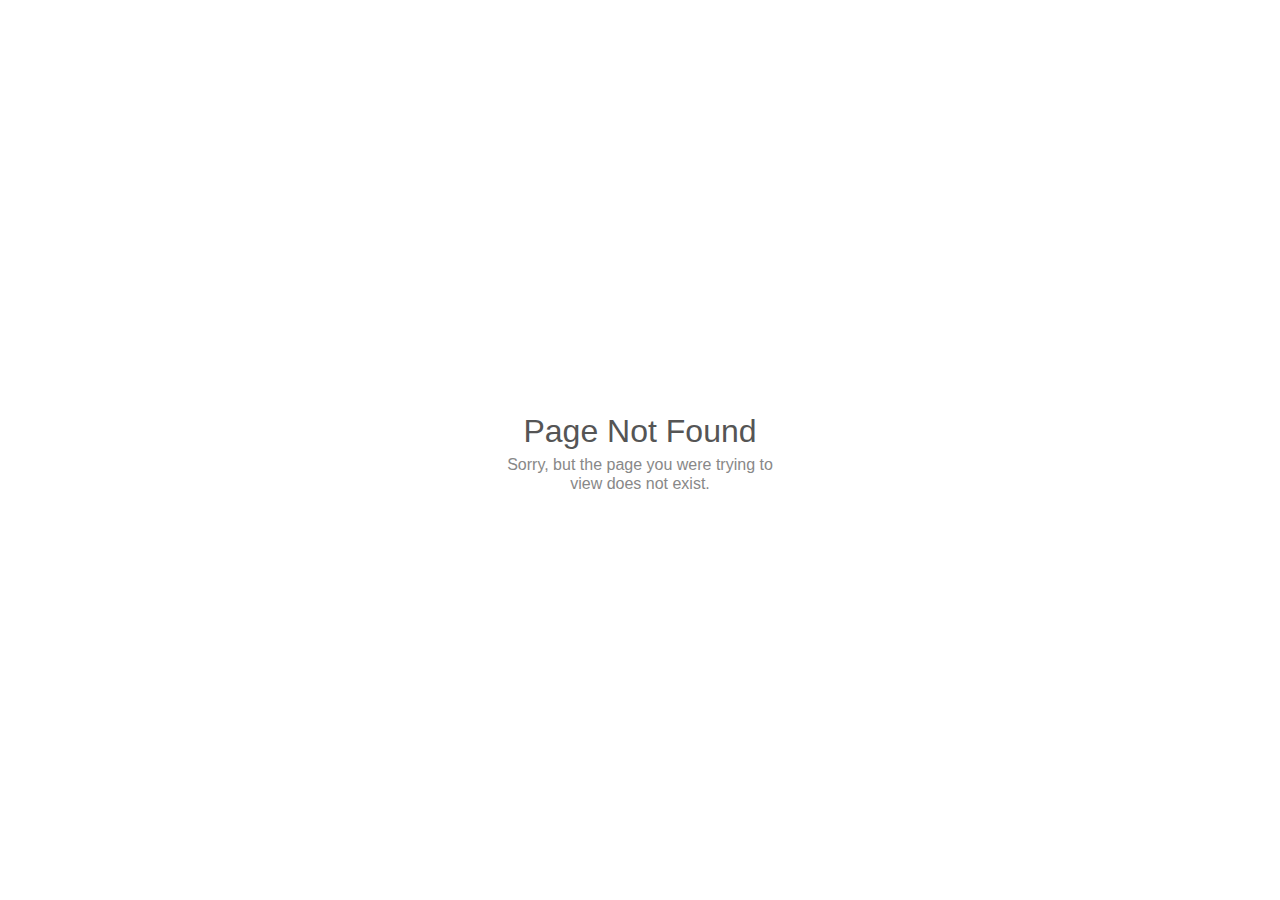
<file: src/main/webapp/home/js/index.html>
<!doctype html>
<html lang="en">
<head>
    <meta charset="utf-8">
    <title>Page Not Found</title>
    <meta name="viewport" content="width=device-width, initial-scale=1">
    <style>

        * {
            line-height: 1.5;
            margin: 0;
        }

        html {
            color: #888;
            font-family: sans-serif;
            text-align: center;
        }

        body {
            left: 50%;
            margin: -43px 0 0 -150px;
            position: absolute;
            top: 50%;
            width: 300px;
        }

        h1 {
            color: #555;
            font-size: 2em;
            font-weight: 400;
        }

        p {
            line-height: 1.2;
        }

        @media only screen and (max-width: 270px) {

            body {
                margin: 10px auto;
                position: static;
                width: 95%;
            }

            h1 {
                font-size: 1.5em;
            }

        }

    </style>
</head>
<body>
    <h1>Page Not Found</h1>
    <p>Sorry, but the page you were trying to view does not exist.</p>
</body>
</html>
<!-- IE needs 512+ bytes: http://blogs.msdn.com/b/ieinternals/archive/2010/08/19/http-error-pages-in-internet-explorer.aspx -->
</file>
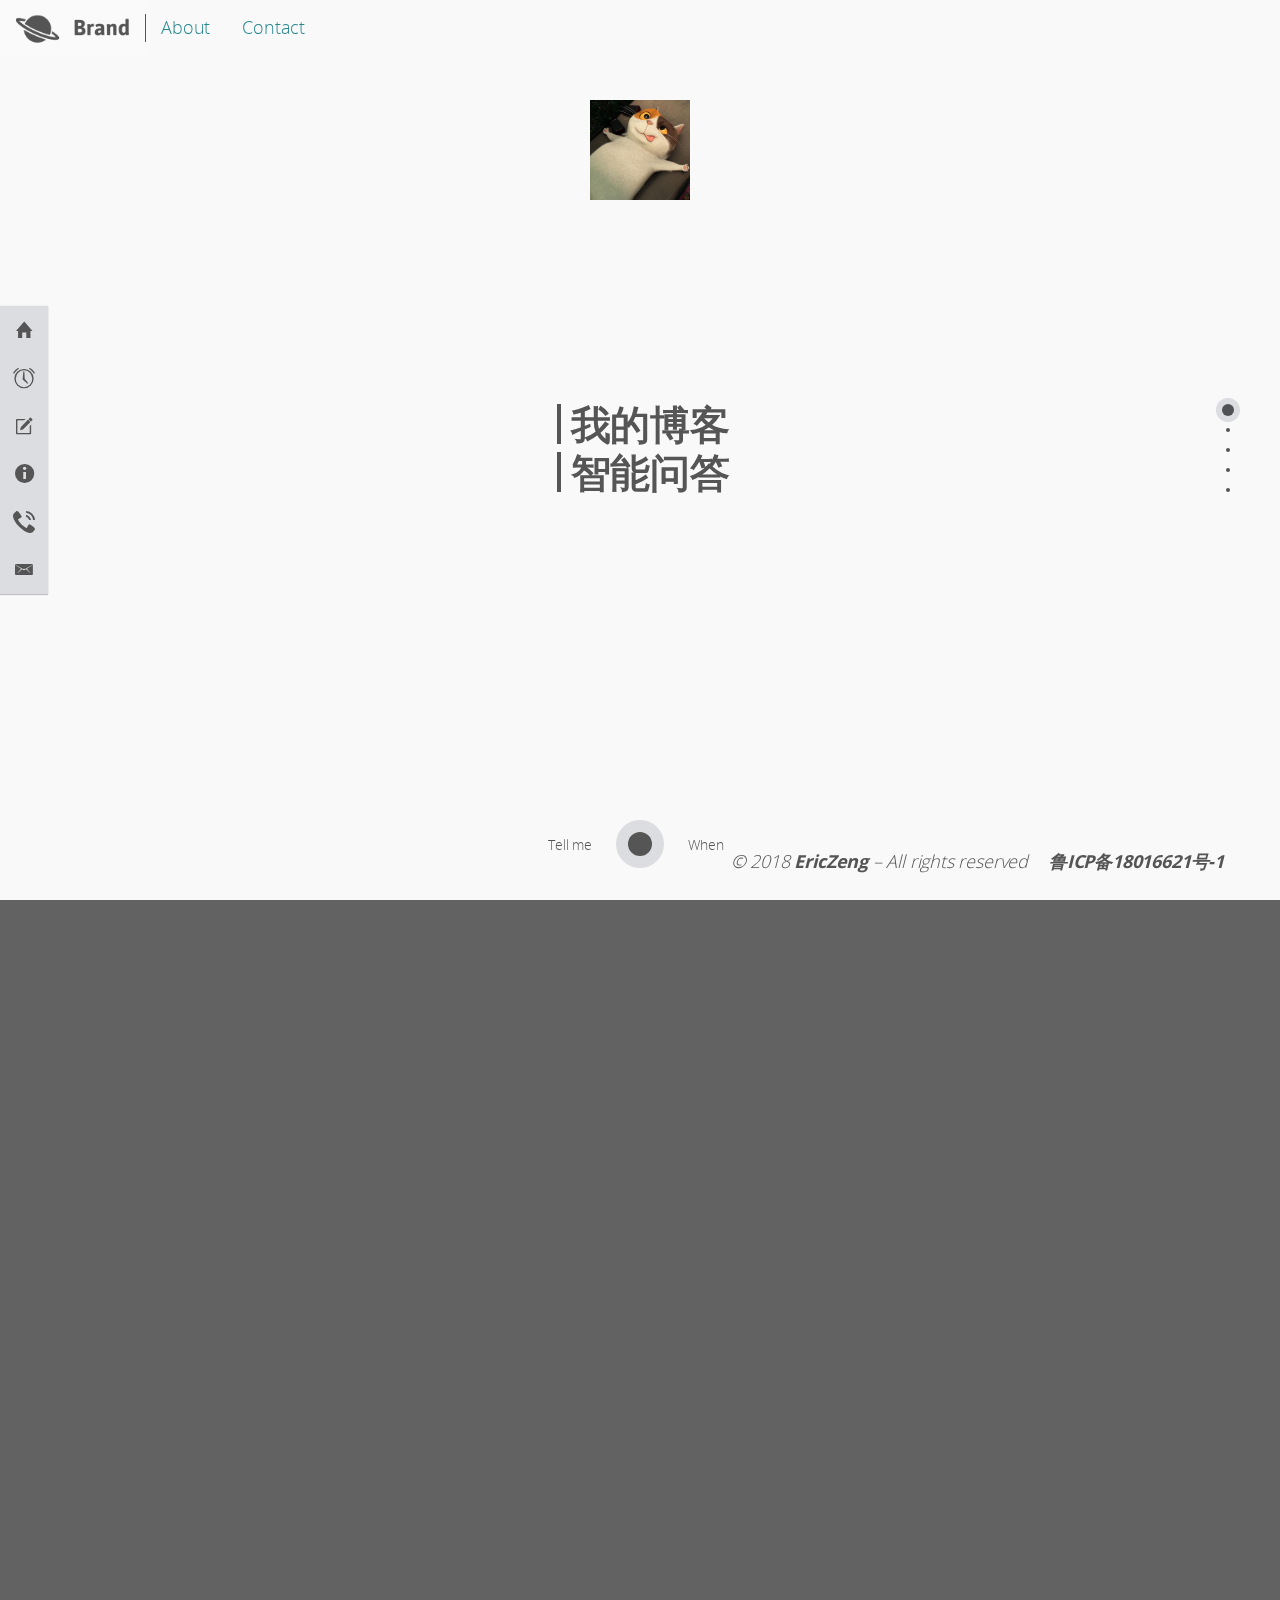
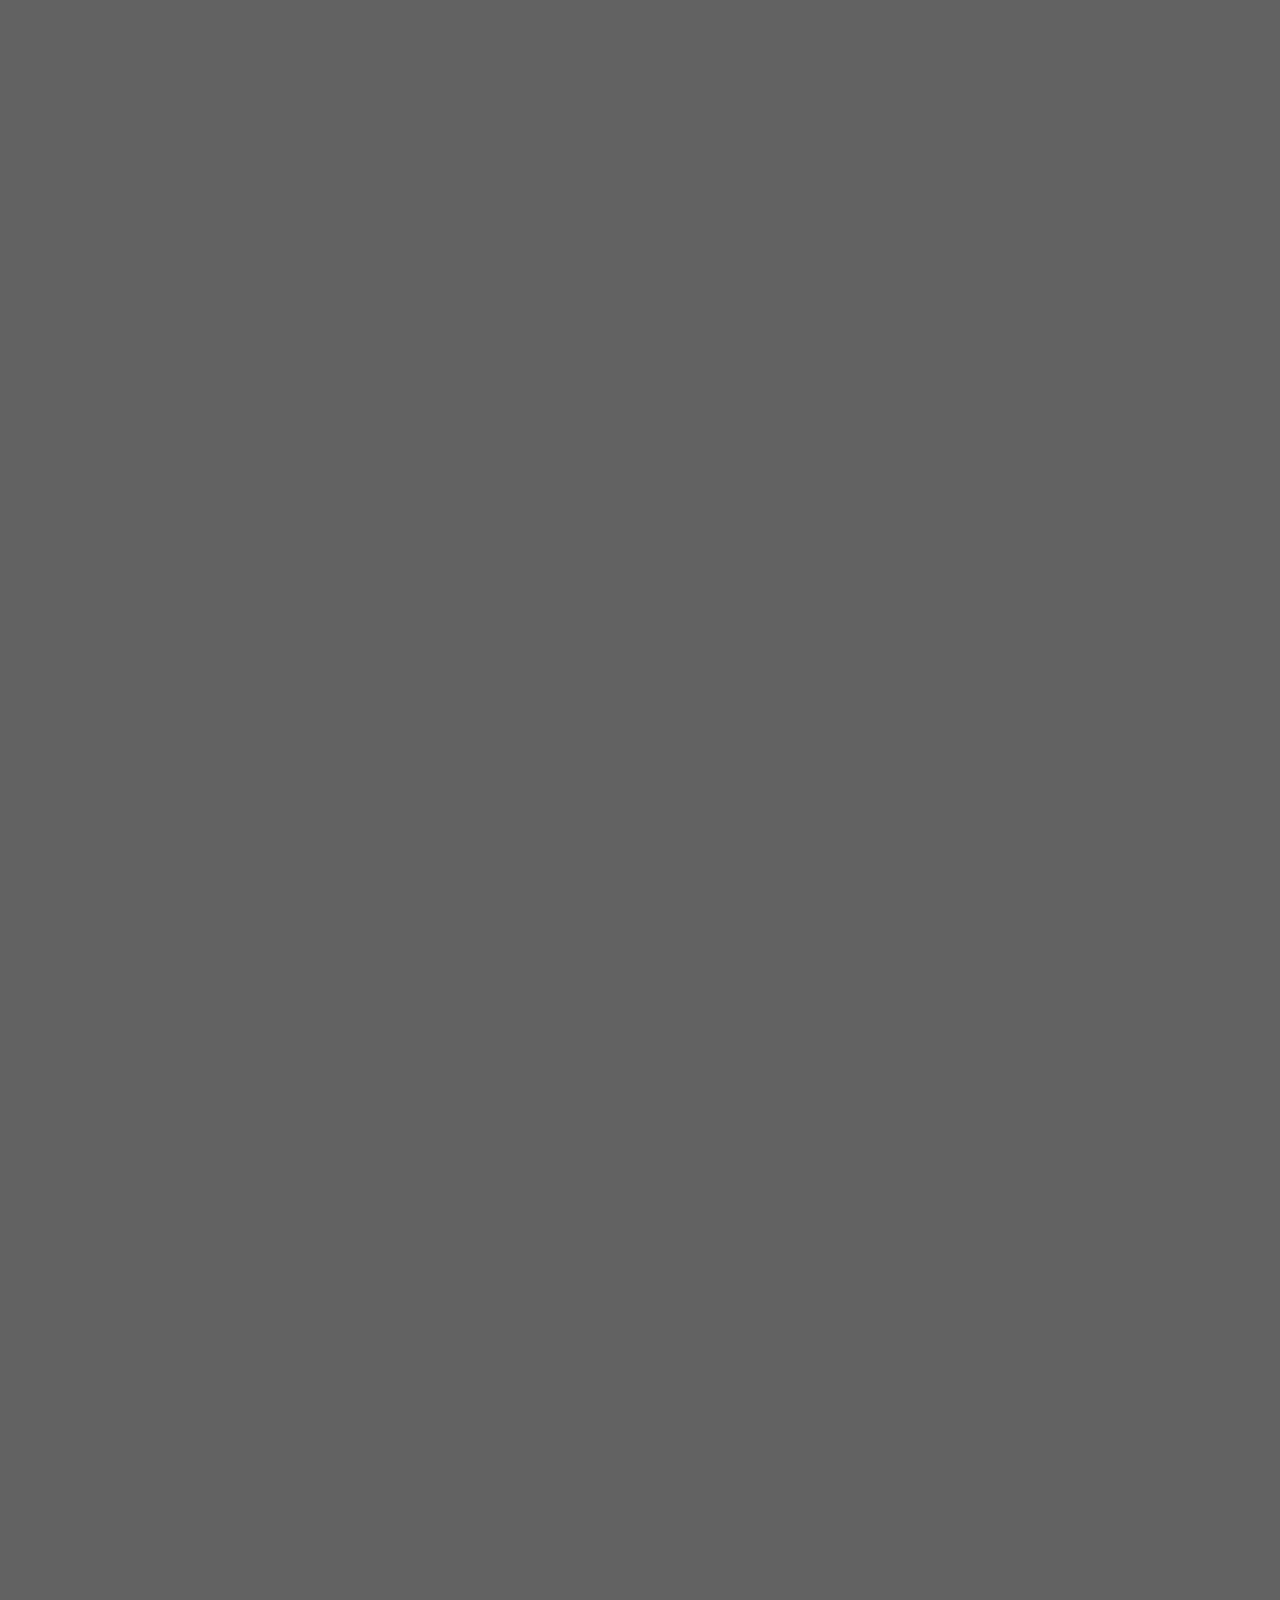
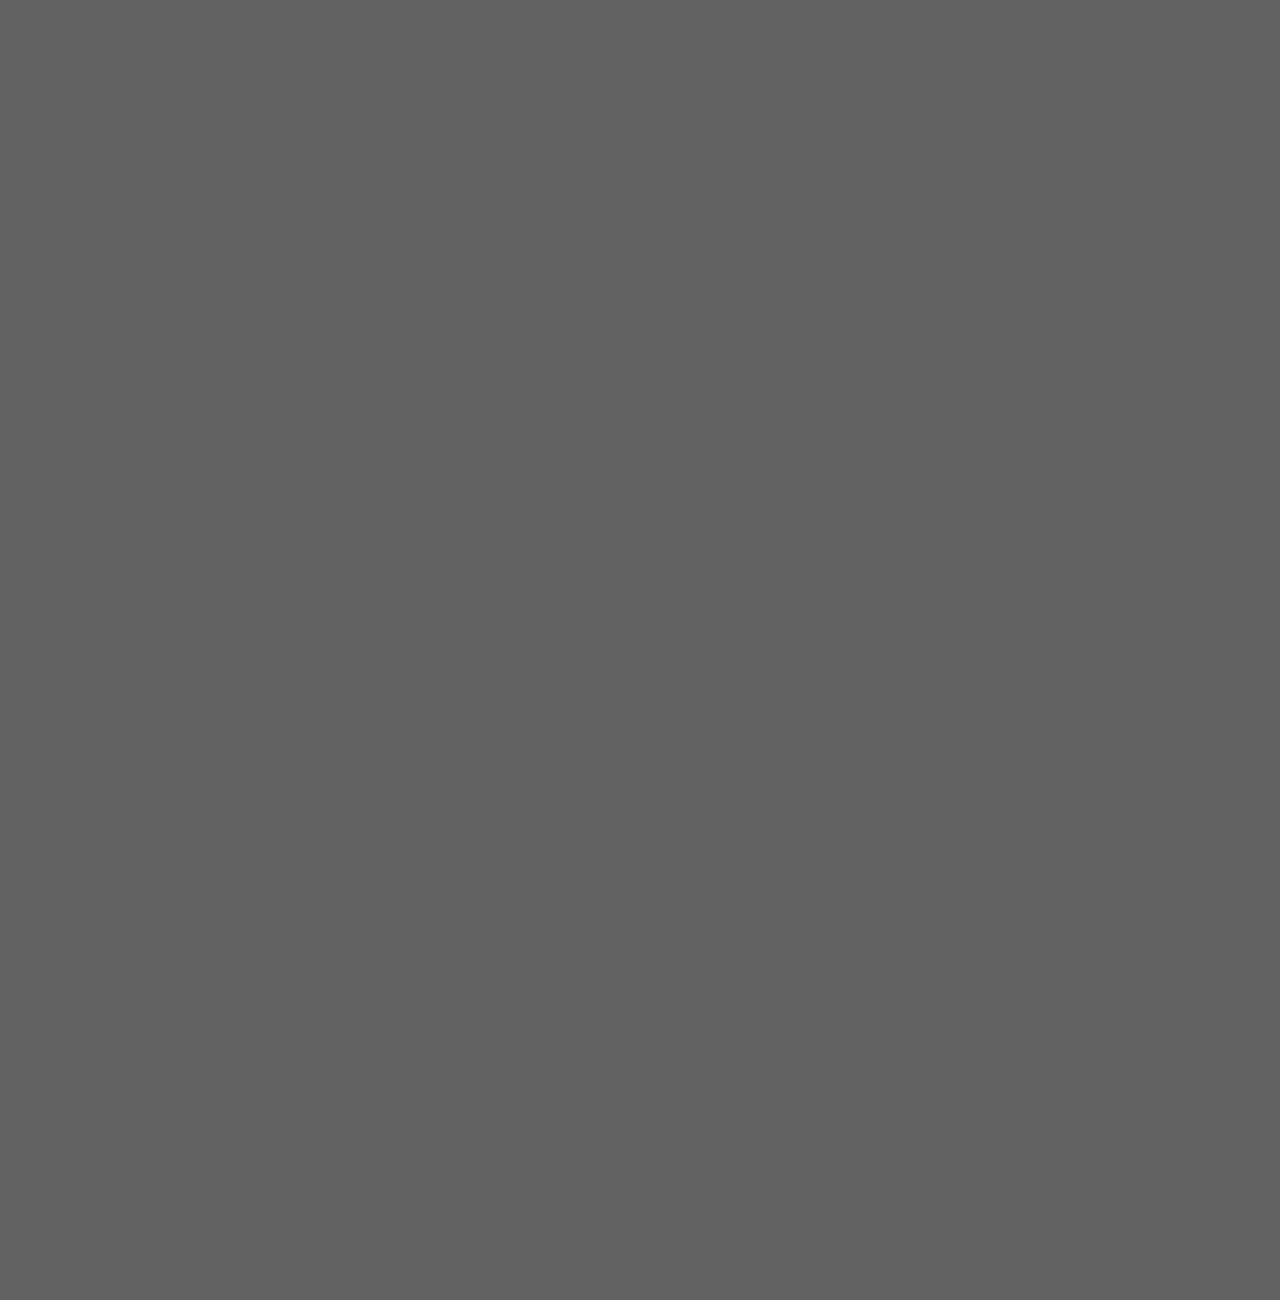
<file: src/main/webapp/home/index-color.html>
<!doctype html>
<!--
COPYRIGHT by HighHay/Mivfx
Before using this theme, you should accept themeforest licenses terms.
http://themeforest.net/licenses
-->

<html class="no-js" lang="en">
    <head>
        <meta http-equiv="content-type" content="text/html; charset=UTF-8">
        <meta charset="utf-8">

        <!-- Page Title Here -->
        <title>曾光的网站</title>
		
        <!-- Page Description Here -->
		<meta name="description" content="">

        <!-- Disable screen scaling-->
        <meta name="viewport" content="width=device-width, user-scalable=no, initial-scale=1, maximum-scale=1, user-scalable=0">

        <!-- Place favicon.ico and apple-touch-icon(s) in the root directory -->
        <link href="./favicon.ico" rel="icon" type="image/x-icon" />
        
        <!-- Initializer -->
        <link rel="stylesheet" href="./css/normalize.css">        
        
        <!-- Web fonts and Web Icons -->
        <link rel="stylesheet" href="./css/pageloader.css">
        <link rel="stylesheet" href="./fonts/opensans/stylesheet.css">
        <link rel="stylesheet" href="./fonts/asap/stylesheet.css">
        <link rel="stylesheet" href="./css/ionicons.min.css">
        <!-- <link rel="stylesheet" href=" https://cdn.bootcss.com/ionicons/1.5.2/css/ionicons.min.css"> -->
        
        <!-- Vendor CSS style -->
        <link rel="stylesheet" href="./css/foundation.min.css">
        <link rel="stylesheet" href="./js/vendor/jquery.fullPage.css">
        <link rel="stylesheet" href="./js/vegas/vegas.min.css">
        <!-- <link href="https://cdn.bootcss.com/foundation/6.4.4-rc1/css/foundation.min.css" rel="stylesheet">
        <link href="https://cdn.bootcss.com/fullPage.js/2.9.7/jquery.fullpage.css" rel="stylesheet">
        <link href="https://cdn.bootcss.com/vegas/2.3.1/vegas.min.css" rel="stylesheet"> -->
        
		<!-- Main CSS files -->
        <link rel="stylesheet" href="./css/main.css">
        <link rel="stylesheet" href="./css/main_responsive.css">
        <link rel="stylesheet" href="./css/style-color1.css">
        
        <script src="./js/vendor/modernizr-2.7.1.min.js"></script>
        <!-- <script src="https://cdn.bootcss.com/modernizr/2.7.1/modernizr.min.js"></script> -->
    </head>
    <body id="menu" class="alt-bg">
        <!--[if lt IE 8]>
            <p class="browsehappy">You are using an <strong>outdated</strong> browser. Please <a href="http://browsehappy.com/">upgrade your browser</a> to improve your experience.</p>
        <![endif]-->
        
        <!-- Site config : put launching date here
             data-date="01/31/2015 23:00:00"        Launching date
             data-date-timezone="+0"                Lanching date time zone -->

        <!-- Page Loader -->
        <div class="page-loader" id="page-loader">
            <div><i class="ion ion-loading-d"></i><p>loading</p></div>
        </div>
        
        <!-- BEGIN OF site header Menu -->
		<!-- Add material class fr a material design style -->
		<header class="header-top">
<!--		<header class="header-top material">-->
			<div class="logo">
				<a href="#home">
					<img src="img/logodark_large.png" alt="Logo Brand">
				</a>
			</div>
            <div class="menu clearfix">
                <a href="#about-us">about</a>
                <a href="#contact">contact</a>
            </div>
			<!-- Add other menu similar to "about" here -->
            <!--<div class="menu" data-menuanchor="about">
                <a href="#contact">contact</a>
            </div> -->
		</header>
        <!-- END OF site header Menu-->
        
        <!-- BEGIN OF Quick nav icons at left -->
		<nav class="quick-link count-6 nav-left">
			<ul class="">
				<li>
					<a href="#home" class=""><i class="icon ion ion-home"></i>
					</a>
					<span class="title">Home page</span>
				</li>
				<li>
					<a href="#when" class=""><i class="icon ion ion-android-alarm"></i>
					</a>
					<span class="title">When</span>
				</li>
				<li>
					<a href="#register"><i class="icon ion ion-compose"></i>
					</a>
					<span class="title">Stay in touch</span>
				</li>
				<li>
					<a href="#about-us"><i class="icon ion ion-android-information"></i>
					</a>
					<span class="title">About Me</span>
				</li>
				<li>
					<a href="#contact"><i class="icon ion ion-android-call"></i>
					</a>
					<span class="title">Contact</span>
				</li>
				<li>
					<a href="#contact/message"><i class="icon ion ion-email"></i>
					</a>
					<span class="title">Write to me</span>
				</li>
			</ul>
		</nav>
        <!-- END OF Quick nav icons at left -->
        


        <!-- BEGIN OF site cover -->
        <div class="page-cover" id="home">
            <!-- Cover Background -->
            <div class="cover-bg pos-abs full-size bg-img" data-image-src="img/bg-default.jpg"></div>
			
            <!-- BEGIN OF Slideshow Background -->
            <!--<div class="cover-bg pos-abs full-size slide-show">
				<i class='img' data-src='./img/bg-slide1.jpg'></i>
				<i class='img' data-src='./img/bg-slide2.jpg'></i>
				<i class='img' data-src='./img/bg-slide3.jpg'></i>
				<i class='img' data-src='./img/bg-slide4.jpg'></i>
			</div>-->
            <!-- END OF Slideshow Background -->
            
            <!--BEGIN OF Static video bg  - uncomment below to use Video as Background-->
            <!--<div id="container" class="video-container show-for-medium-up">
                <video autoplay="autoplay" loop="loop" autobuffer="autobuffer" muted="muted"
                       width="640" height="360">
                    <source src="vid/flower_loop.mp4" type="video/mp4">
                </video>
            </div>-->
            <!--END OF Static video bg-->
			
			<!-- Solid color as filter or as background -->
            <div class="cover-bg pos-abs full-size bg-color" data-bgcolor="#F9F9F9"></div>
            
        </div>
        <!--END OF site Cover -->
        
        <!-- BEGIN OF site main content content here -->
        <main class="page-main" id="mainpage">             
            
			<!-- Begin of home page -->
			<div class="section page-home page page-cent" id="s-home">
				<!-- Logo -->
				<div class="logo-container">
					<img class="h-logo" src="img/portrait.jpg" alt="Logo">
				</div>
				<!-- Content -->
				<section class="content">
					<header class="header">
						<div class="h-left">
							<a target="_blank" href="http://zengguang.site/blog/"><h3>我的博客</h3></a>
							<a target="_blank" href="http://zengguang.site/dialog/"><h3><strong>智能</strong>问答</h3></a>
						</div>
						<div class="h-right">
							<!-- <h3>My<br>Blog</h3> -->
							<!-- <h4 class="subhead"><a href="#when">Available here soon</a></h4> -->
						</div>
					</header>
				</section>
				
				<!-- Scroll down button -->
                <footer class="p-footer p-scrolldown">
                    <a href="#when">
                        <div class="arrow-d">
							<div class="before">Tell&nbsp;me</div>
							<div class="after">When</div>
							<div class="circle"></div>
						</div>
                    </a>                        
                </footer>
			</div>
			<!-- End of home page -->
            
            <!-- Begin of timer page -->
            <div class="section page-when page page-cent bg-color" data-bgcolor="#ffffff" id="s-when">
                <section class="content">
                    <div class="clock clock-countdown">
						<div class="site-config"
							 data-date="11/10/2018 23:59:59" 
							 data-date-timezone="+8"
							 ></div>
						<header class="header">
							Coming <strong>soon</strong>
						</header>
                        <div class="elem-left">
                            <div class="digit hours">00</div>
                            <div class="text">hrs</div>
                        </div>						
                        <div class="elem-center">
							<!-- Optional text at top or image logo -->
							<!--<span class="text top">here in</span>-->
							<!-- Optional logo at top -->
							<span class="text top"><img class="img" alt="Logo" src="img/logodark_large.png"></span>
                            <div class="digit days">000</div>
                            <div class="text">days</div>
                        </div>
                        <div class=" elem-right">
                            <div class="digit minutes">00</div>
                            <div class="text">min</div>
                        </div>
						
						<!-- second knob here -->
						<div class="second">
							<input class="knob container" 
								   id="second-knob"
								  	data-width="400"
								  	data-height="400"
								 data-displayInput=false
									data-fgColor="#555555"
									data-bgColor="rgba(255,255,255,0)"
									data-thickness=".07"
								 	value="0"
									data-displayPrevious=true
								   data-max="6000"
								   />
						</div>
                    </div>                   
                    
                </section>                
                <footer class="p-footer p-scrolldown">
                    <a href="#register">
                        <div class="arrow-d">
							<div class="before">Stay&nbsp;in</div>
							<div class="after">Touch</div>
							<div class="circle"></div>
						</div>
                    </a>                        
                </footer>
            </div>
            <!-- End of timer page -->
            
            <!-- Begin of register page -->
            <div class="section page-register page page-cent   bg-color" data-bgcolor="#f1F1F1"  id="s-register">
                <section class="content">
                    <header class="p-title">
                        <h3>Register <i class="ion ion-compose"></i></h3> 
                    </header>
                    <div>
                        <form id="mail-subscription" class="form magic send_email_form">
                            <p class="invite center">Please, write your email below to stay in touch with me :</p>
							<div class="fields clearfix">
								<div class="input">
									<label for="reg-email">Email </label>
									<input id="reg-email" class="email_f" name="email" type="email" required placeholder="your@email.address" data-validation-type="email"></div>
								<div class="buttons">
									<button id="submit-email" class="button email_b" name="submit_email" onclick="location.href='http://www.zengguang.site/blog/register'">Ok</button>
								</div>
							</div>
                            <p class="email-ok invisible"><strong>Thank you</strong> for your subscription. I will inform you.</p>
                        </form>
                    </div>
                </section>
                <footer class="p-footer p-scrolldown">
                    <a href="#about-us">
                        <div class="arrow-d">
							<div class="before">About</div>
							<div class="after">EricZeng</div>
							<div class="circle"></div>
						</div>
                    </a>                        
                </footer>
            </div>
            <!-- End of register page -->
            
            <!-- Begin of about us page -->
            <div class="section page-about page page-cent bg-color" data-bgcolor="#eceff1" id="s-about-us">
                <section class="content">
                    <header class="p-title">
                        <h3>About Me<i class="ion ion-android-information">
                            </i>
                        </h3>
						<h2><span class="bold">software engineer</span></h2>
                    </header>
                    <article class="text">
                        <p>2017年6月，毕业于<strong>电子科技大学 </strong>电子与通信工程专业。</p>
                        <p>目前，就职于<strong>浪潮软件集团技术研究中心</strong>，主要从事<strong>智能问答平台</strong>研发。 </p>
                    </article>
                </section>
                <footer class="p-footer p-scrolldown">
                    <a href="#contact">
                        <div class="arrow-d">
							<div class="circle"></div>
							<div class="before">Contact</div>
							<div class="after">Message</div>
						</div>
                    </a>                        
                </footer>
            </div>
            <!-- End of about us page -->
                
            <!-- Begin of Contact page   -->
            <div class="section page-contact page page-cent bg-color" data-bgcolor="#ffffff" id="s-contact">
				<!-- Begin of contact information -->
				<div class="slide" id="information" data-anchor="information">
					<section class="content">
						<header class="p-title">
							<h3>Contact<i class="ion ion-location">
								</i>
							</h3>
							<ul class="buttons">
								<li class="show-for-medium-up">
									<a title="About" href="#about-us" ><i class="ion ion-android-information"></i></a>
								</li>
								<!--<li>
									<a title="Contact" href="#contact/information"><i class="ion ion-location"></i></a>
								</li>-->
								<li>
									<a title="Message" href="#contact/message"><i class="ion ion-email"></i></a>
								</li>
							</ul>
						</header>
						<!-- Begin Of Page SubSction -->
						<div class="contact">
							<div class="row">
								<div class="medium-6 columns left">
									<ul>
										<li>
											<h4>Email</h4>
											<p><a href="mailto://zengguang05@163.com">zengguang05@163.com</a></p>
										</li>
										<li>
											<h4>Address</h4>
											<p>济南市高新区
											<br>浪潮路1036号</p>
										</li>
										<li>
											<h4>Phone</h4>
											<p>+86 151 **** 8905</p>
										</li>
									</ul>
								</div>
								<div class="medium-6 columns social-links right">
									<ul>
										<!-- legal notice -->
										<li class="show-for-medium-up">
											<h4>Website</h4>
											<p><a href="http://www.zengguang.site">www.zengguang.site</a></p>
										</li>
										<li class="show-for-medium-up">
											<h4>Find me on</h4>
											<!-- Begin of Social links -->
											<div class="socialnet">
												<a href="#"><i class="ion ion-social-facebook"></i></a>
												<a href="#"><i class="ion ion-social-instagram"></i></a>
												<a href="#"><i class="ion ion-social-twitter"></i></a>
												<a href="#"><i class="ion ion-social-pinterest"></i></a>
												<a href="#"><i class="ion ion-social-tumblr"></i></a>
											</div>
											<!-- End of Social links -->
										</li>
										<li>
											<p><img src="img/logodark_large.png" alt="Logo" class="logo"></p>
											<p class="small">©&nbsp;2018&nbsp;<strong><a href="http://zengguang.site">EricZeng</a></strong>&nbsp;–&nbsp;All rights reserved</p>
                                            <p class="small"><strong><a href="http://www.miitbeian.gov.cn/">鲁ICP备18016621号-1</a></strong></p>
                                            <p class="small">
                                                <a target="_blank" href="https://www.beian.gov.cn/portal/registerSystemInfo?recordcode=37010202001319">
                                                    <img class="web-police-img" src="img/police-record.png" style="height:20px;width: 20px;"/>
                                                    <span>鲁公网安备 37010202001319号</span>
                                                </a>
                                            </p>
										</li>
									</ul>
								</div>
							</div>
						</div>
						<!-- End of page SubSection -->
					</section>  
				</div>
				<!-- end of contact information -->
				
				<!-- begin of contact message --> 
				<div class="slide" id="message" data-anchor="message">
					<section class="content">
						<header class="p-title">
							<h3>Message<i class="ion ion-email">
								</i>
							</h3>
							<ul class="buttons">
								<li class="show-for-medium-up">
									<a title="About" href="#about-us"><i class="ion ion-android-information"></i></a>
								</li>
								<li>
									<a title="Contact" href="#contact/information"><i class="ion ion-location"></i></a>
								</li>
								<!--<li>
									<a title="Message" href="#contact/message"><i class="ion ion-email"></i></a>
								</li>-->
							</ul>
						</header>
						<!-- Begin Of Page SubSction -->
						
						<div class="page-block c-right v-zoomIn">
							<div class="wrapper">
								<div>
									<form class="message form send_message_form">
										<div class="fields clearfix">
											<div class="input">
												<label for="mes-name">Name </label>
												<input id="mes-name" name="name" type="text" placeholder="Your Name" required></div>
											<div class="buttons">
												<button id="submit-message" class="button email_b" name="submit_message">Ok</button>
											</div>
										</div>
										<div class="fields clearfix">
											<div class="input">
												<label for="mes-email">Email </label>
												<input id="mes-email" type="email" placeholder="Email Address" name="email" required>
											</div>
										</div>
										<div class="fields clearfix no-border">
											<label for="mes-text">Message </label>
											<textarea id="mes-text" placeholder="Message ..." name="message" required></textarea>
											<div>
												<p class="message-ok invisible">Your message has been sent, thank you.</p>
											</div>
										</div>
									</form>
								</div>
							</div>
						</div>
						<!-- End Of Page SubSction -->
					</section>
						
				</div>
				<!-- End of contact message -->
            </div>
            <!-- End of Contact page  -->   
        
        </main>

        <!-- END OF site main content content here -->  
		
		<!-- Begin of site footer -->
		<footer class="page-footer">
            <span>
                <i>©&nbsp;2018&nbsp;<strong>EricZeng</strong>&nbsp;–&nbsp;All rights reserved</i>
                <i><strong><a target="_blank" href="http://www.miitbeian.gov.cn/">鲁ICP备18016621号-1</a></strong></i>
            </span>
			<!-- <span>Find us on 
				<a href="#" ><i class="ion icon ion-social-facebook"></i></a>
				<a href="#" ><i class="ion icon ion-social-instagram"></i></a>
				<a href="#" ><i class="ion icon ion-social-twitter"></i></a>
			</span> -->
		</footer>
		<!-- End of site footer -->

        <!-- All Javascript plugins goes here -->
        <script src="./js/vendor/jquery-1.11.2.min.js"></script>
        <!-- <script src="https://cdn.bootcss.com/jquery/1.11.2/jquery.min.js"></script> -->
        
		<!-- All vendor scripts -->
        <!-- <script src="./js/vendor/all.js"></script> -->
		
		<!-- Detailed vendor scripts -->
        <!-- <script src="./js/vendor/jquery.fullPage.min.js"></script>
        <script src="./js/vendor/jquery.slimscroll.min.js"></script>
        <script src="./js/vendor/jquery.knob.min.js"></script>
        <script src="./js/vegas/vegas.min.js"></script>
        <script src="./js/jquery.maximage.js"></script>
        <script src="./js/okvideo.min.js"></script> -->
        <script src="./js/vendor/jquery.fullPage.min.js"></script>
        <!-- <script src="https://cdn.bootcss.com/fullPage.js/2.9.7/jquery.fullpage.js"></script> -->
        <script src="./js/vendor/jquery.slimscroll.min.js"></script>
        <!-- <script src="https://cdn.bootcss.com/jQuery-slimScroll/1.3.8/jquery.slimscroll.min.js"></script> -->
        <script src="./js/vendor/jquery.knob.min.js"></script>
        <!-- <script src="https://cdn.bootcss.com/jQuery-Knob/1.2.13/jquery.knob.min.js"></script> -->
        <script src="./js/vegas/vegas.min.js"></script>
        <!-- <script src="https://cdn.bootcss.com/vegas/2.3.1/vegas.min.js"></script> -->
        <script src="./js/jquery.maximage.js"></script>
        <script src="./js/okvideo.min.js"></script>
		
		<!-- Downcount JS -->
        <script src="./js/jquery.downCount.js"></script>
		<!-- <script src="https://cdn.bootcss.com/jquery.downCount/1.0.0/jquery.downCount.js"></script> -->
        
		<!-- Form script -->
        <script src="./js/form_script.js"></script>
        
		<!-- Javascript main files -->
        <script src="./js/main.js"></script>
         

        <!-- Google Analytics: Uncomment and change UA-XXXXX-X to be your site"s ID. -->
        <!--<script>
            (function(b,o,i,l,e,r){b.GoogleAnalyticsObject=l;b[l]||(b[l]=
            function(){(b[l].q=b[l].q||[]).push(arguments)});b[l].l=+new Date;
            e=o.createElement(i);r=o.getElementsByTagName(i)[0];
            e.src="//www.google-analytics.com/analytics.js";
            r.parentNode.insertBefore(e,r)}(window,document,"script","ga"));
            ga("create","UA-XXXXX-X");ga("send","pageview");
        </script>-->
    </body>
</html>
</file>
<file: src/main/webapp/home/css/pageloader.css>
/*----------------------------------------------------------------------
Page loader CSS BY HighHay

USAGE:
------
- Add this as an external CSS file and put it before other css links inside
html file
- Add the following tag inside HTML file :
<div class='page-loader'>
    <div><i class='fa fa-spinner  fa-spin'></i><p>loading</p></div>
</div>
------------------------------------------------------------------------*/
.page-loader{
    position: fixed;
    z-index: 200;
    width: 100%;
    height: 100%;
    top:0;
    left:0;
    background: #333333;
    display: block;  
    
}
.page-loader .fa{
    font-size: 2.5rem;
}
.page-loader,
.page-loader.visible{
    -webkit-transition: 0.6s;
    -ms-transition: 0.6s;
    -moz-transition: 0.6s;
    transition: 0.6s;
    opacity: 1;
    visibility: visible;    
}
.page-loader.hidden{
    visibility: hidden;
/*    display: none;*/
    opacity: 0;
    
}
    .page-loader div{
        position: absolute;
        top:50%;
        width: 100%;
        text-align: center;
        color: #fff;
        margin-top: -1rem;
        font-size: 4rem;
    }
        .page-loader div p{
            margin-top: 1.0rem;
            font-size: 1.0rem;
            color: #fff;
            letter-spacing: -0.05rem;
            padding-left: 0.15rem;
            text-transform: uppercase;
            font-family: 'OpenSans-Light'; 
        }
</file>
<file: src/main/webapp/home/fonts/opensans/stylesheet.css>
/*OpenSans Font*/

@font-face {
    font-family: 'Opensans';
    src: url('OpenSans-Bold-webfont.eot');
    src: url('OpenSans-Bold-webfont.eot?#iefix') format('embedded-opentype'),
         url('OpenSans-Bold-webfont.woff') format('woff'),
         url('OpenSans-Bold-webfont.ttf') format('truetype'),
         url('OpenSans-Bold-webfont.svg#open_sansbold') format('svg');
    font-weight: bold;
    font-style: normal;
}


@font-face {
    font-family: 'Opensans';
    src: url('opensans-light-webfont.eot');
    src: url('opensans-light-webfont.eot?#iefix') format('embedded-opentype'),
         url('opensans-light-webfont.woff') format('woff'),
         url('opensans-light-webfont.ttf') format('truetype'),
         url('opensans-light-webfont.svg#open_sanslight') format('svg');
    font-weight: normal;
    font-style: normal;

}
/*
@font-face {
    font-family: 'OpenSans';
    src: url('opensans-light-webfont.eot');
    src: url('opensans-light-webfont.eot?#iefix') format('embedded-opentype'),
         url('opensans-light-webfont.woff') format('woff'),
         url('opensans-light-webfont.ttf') format('truetype'),
         url('opensans-light-webfont.svg#open_sanslight') format('svg');
    font-weight: 100;
    font-style: normal;

}

@font-face {
    font-family: 'OpenSans';
    src: url('opensans-regular-webfont.eot');
    src: url('opensans-regular-webfont.eot?#iefix') format('embedded-opentype'),
         url('opensans-regular-webfont.woff') format('woff'),
         url('opensans-regular-webfont.ttf') format('truetype'),
         url('opensans-regular-webfont.svg#open_sansregular') format('svg');
    font-weight: normal;
    font-style: normal;
}

@font-face {
    font-family: 'OpenSans';
    src: url('OpenSans-Bold-webfont.eot');
    src: url('OpenSans-Bold-webfont.eot?#iefix') format('embedded-opentype'),
         url('OpenSans-Bold-webfont.woff') format('woff'),
         url('OpenSans-Bold-webfont.ttf') format('truetype'),
         url('OpenSans-Bold-webfont.svg#open_sansbold') format('svg');
    font-weight: bold;
    font-style: normal;
}

@font-face {
    font-family: 'OpenSans';
    src: url('OpenSans-ExtraBold-webfont.eot');
    src: url('OpenSans-ExtraBold-webfont.eot?#iefix') format('embedded-opentype'),
         url('OpenSans-ExtraBold-webfont.woff') format('woff'),
         url('OpenSans-ExtraBold-webfont.ttf') format('truetype'),
         url('OpenSans-ExtraBold-webfont.svg#open_sansextrabold') format('svg');
    font-weight: 900;
    font-style: normal;
}*/
</file>
<file: src/main/webapp/home/fonts/asap/stylesheet.css>
/*OpenSans Font*/
@font-face {
    font-family: 'Asap';
    src: url('Asap-Regular.otf') format('truetype'); 
    font-weight: normal;
    font-style: normal;

}

@font-face {
    font-family: 'Asap';
    src: url('Asap-Bold.otf') format('truetype');
    font-weight: bold;
    font-style: normal;
}

@font-face {
    font-family: 'Asap';
    src: url('Asap-Italic.otf') format('truetype');
    font-weight: normal;
    font-style: italic;
}

@font-face {
    font-family: 'Asap';
    src: url('Asap-BoldItalic.otf') format('truetype');
    font-weight: bold;
    font-style: italic;
}
</file>
<file: src/main/webapp/home/css/main.css>
/*-----------------------------------------------------------------
[Legal Notice]

Copyright (c) HighHay/Mivfx
Before using this template, you should agree with themeforest licenses terms.
http://themeforest.net/licenses
-------------------------------------------------------------------*/

/*------------------------------------------------------------------
[Table of contents]
/** CSS Reference
    0. Base Style
        0.button Buttons
        0.color Color bg-XX text-XX
    1. Link and logo at top / .header-top
    2. Dot navigation at right / #fp-nav, #fp-nav.right
    3. Quick links at right / .quick-link
        3.1 quick link position / .quick-link .count-X (where X=1,2,3,4,5)
        3.2 Links
    4. Page footer / .page-footer
    5. Page cover / .page-cover
        5.1. page cover background image,color (overriden by data-bgcolor or data-image-src atributes) / .page-cover .cover-bg
        5.2 Page cover  background mask (overriden by data-bgcolor or data-image-src atributes) / .page-cover .cover-bg-mask
    6. Main page / .page-main
        6.0 Page footer with scroll down button / .p-footer
        6.1 Page general params / .page-cent, .page
        6.3 Page and slide animation / .page.transition , .slide.transition
        6.4 Page clock countdown / .page-when, .page .clock
        6.5 Registration form / .page-register
        6.6 About us / .page-about
        6.7 Contact, Message / .page-contact
    7. Video background / .video-container

    Hooks for responsiveness (mobile friendly) can be found in "main_responsive.css" file

**/
/*---------- 
[Colors]
    text color : #FFFFFF, #FFF
    blue : #5677FC
    transluscent white : rgba(255, 255, 255, 0.15) / #fff;
*/

/* 0. Base Style  */
/* initialization */
html {
    color: #fff;
    font-size: 1em;
    line-height: 1.4;
    background: #626262;
}

::-moz-selection {
    background: #fff;
    text-shadow: none;
}


hr {
    display: block;
    height: 1px;
    border: 0;
    border-top: 1px solid #ccc;
    margin: 1em 0;
    padding: 0;
}

audio,
canvas,
img,
svg,
video {
    vertical-align: middle;
}


fieldset {
    border: 0;
    margin: 0;
    padding: 0;
}

textarea {
    resize: vertical;
}

.browsehappy {
    margin: 0.2em 0;
    background: #ccc;
    color: #000;
    padding: 0.2em 0;
}

body, html, h1, h2, h3, h4, h5, h6, a, ul, li{
    
}
body{
    font-family: 'OpenSans';
    background: #fff;
    
    margin: 0;
    padding: 0;
}
ul, li{
    list-style: none outside none;
    margin: 0;
}
iframe{
    border: none;   
}
.pos-rel{
    position: relative;
}
.pos-abs{
    position: absolute;
}
.pos-fix{
    position: fixed;
}
.full-width{
    width: 100%;
    max-width: 1440px;
}
.full-height{
    height: 100%;   
}
.full-size{
    top:0;
    left:0;
    right: 0;
    bottom: 0;
}

.my-button {
    text-transform: uppercase; 
    font-size: 1rem;
    padding: 1em;
    /* padding-top: 0.8rem; */
    padding-bottom: 0.8rem;
    display: inline-block;
    box-sizing: border-box;
    margin: 0;
}

.center-vh{
/*
    height: 100%;
    width: 100%; 
*/
    /* width needed for Firefox */

    /* old flexbox - Webkit and Firefox. For backwards compatibility */
    display: -webkit-box; display: -moz-box;
    /* middle-aged flexbox. Needed for IE 10 */
    display: -ms-flexbox;
    /* new flexbox. Chrome (prefix), Opera, upcoming browsers without */
    display: -webkit-flex;
    display: flex;

    /* old flexbox: box-* */
    -webkit-box-align: center; -moz-box-align: center;
    /* middle flexbox: flex-* */
    -ms-flex-align: center;
    /* new flexbox: various property names */
    -webkit-align-items: center;
    align-items: center;


    -webkit-box-pack: center; -moz-box-pack: center;
    -ms-flex-pack: center;
    -webkit-justify-content: center;
    justify-content: center;    
}
.pos-top{
    top:0;
}
.pos-left{
    left: 0;
}
.pos-right{
    right: 0;
}
.pos-bottom{
    bottom: 0;   
}
.relh100{
    position:relative; height: 100%;   
}
/* Make page full width so reset foundation restriction on max-width*/
.row{
/*    width: 100%;*/
    max-width: 100%;
}


ul, li{
    list-style: none outside none;
    margin: 0;
}

.full-width{
    width: 100%;
    max-width: 100%;
    
    max-width: 1440px;
    margin-left: auto;
    margin-right: auto;
}
.fullscreen-width{
    width: 100%;
    max-width: 100%;
}
.table{
    display: table;
    height: inherit;
    margin: auto;
}
.table-cell{
    display: table-cell;
/*    height: inherit;*/
    vertical-align: middle;
}
.align-center{
    text-align: center;   
}
.align-left{    
    text-align: left;
}
.align-right{
    text-align: right;   
}
.align-justify{
    text-align: justify;   
}
/*
.mask{
    position: relative;
}
*/

/** 0. color Color */
.mask:before
{
    position: absolute;
    top:0;
    left:0;
    bottom: 0;
    right: 0;
    width: 100%;
    height: 100%;
    content: ' ';
    opacity: 0.8;
/*    z-index: 10;*/
}
.title.bg-red,
.bg-red,
.mask-red:before{    
    background: #e51c23;
}
.title.bg-yellow,
.bg-yellow,
.mask-yellow:before{    
    background: #ffeb3b;
}
.title.bg-blue,
.bg-blue,
.mask-blue:before{    
    background: #5677fc;
}
.title.bg-pink,
.bg-pink,
.mask-pink:before{    
    background: #e91e63;
}
.title.bg-green,
.bg-green,
.mask-green:before{    
    background: #259b24;
}
.title.bg-white,
.bg-white,
.mask-white:before{    
    background: #fff;
}
.title.bg-black,
.bg-black,
.mask-black:before{    
    background: #1f1f1f;
}
.title.bg-orange,
.bg-orange,
.mask-orange:before{    
    background: #ff9800;
/*    background: #ef6c00;*/
}
.title.bg-purple,
.bg-purple,
.mask-purple:before{    
    background: #9c27b0;
}
.title.bg-lime,
.bg-lime,
.mask-lime:before{    
    background: #cddc39;
}
.title.bg-bluegrey,
.bg-bluegrey,
.mask-bluegrey:before{    
    background: #607d8b;
}

.title.bg-bluegreylight,
.bg-bluegreylight,
.mask-bluegreylight:before{    
    background: #f0f0f0;
}
.title.bg-bluegreydark,
.bg-bluegreydark,
.mask-bluegreydark:before{    
    background: #37474f;
}
.title.bg-indigo,
.bg-indigo,
.mask-indigo:before{    
    background: #3f51b5;
}
.title.bg-black,
.bg-black,
.mask-black:before{    
    background: #000;
}
.title.bg-black1,
.bg-black1,
.mask-black1:before{    
    background: #333;
}
.title.bg-amber,
.bg-amber,
.mask-amber:before{    
    background: #ffc107;
}

.text-white{
    color: #fff;   
}
.text-black{
    color: #333333;   
}
.text-bold{
    font-weight: bold;   
}
.text-red{
    color: #e51c23;   
}
.text-blue{
    color: #455ede;   
}
.text-orange{
    color: #ff9800;   
}
.text-yellow{
    color: #ffd600;   
}
.text-amber{
    color: #ffc107;   
}
.text-pink{
    color: #e91e63;   
}
.text-lightblue{
    color: #03a9f4;   
}

.small-col-20{
    width: 20%;
}
.box-shadow {
    -webkit-box-shadow: inset 0 1px 0 rgba(255,255,255,0.5),
     0 2px 2px rgba(0,0,0,0.2),
     0 0 4px 1px rgba(0,0,0,0.1);
    -moz-box-shadow: inset 0 1px 0 rgba(255,255,255,0.5),
     0 2px 2px rgba(0,0,0,0.2),
     0 0 4px 1px rgba(0,0,0,0.1);
    -ms-box-shadow: inset 0 1px 0 rgba(255,255,255,0.5),
     0 2px 2px rgba(0,0,0,0.2),
     0 0 4px 1px rgba(0,0,0,0.1);
    box-shadow: inset 0 1px 0 rgba(255,255,255,0.5),
     0 2px 2px rgba(0,0,0,0.2),
     0 0 4px 1px rgba(0,0,0,0.1);
}





/* Viewport visibility animation  */
.hidden{
     opacity:0;
     -webkit-transition: 0.6s;
     -ms-transition: 0.6s;
     transition: 0.6s;
}
.visible{
     opacity:1;
    -ms-transition: 0.6s;
    -webkit-transition: 0.6s;
    transition: 0.6s;
}
.invisible{
    display: none !important;  
}
.s-visible-medium-up{
    opacity:0;
}
strong,
.bold{
    font-weight: bold;
}
.column, .columns{
    padding: 0;   
}
.row .row{
    margin: 0;   
}

/* 1. Link and logo at top  */
.header-top{
    position: fixed;
    z-index: 20;
    top:0;
    left: 0;
    height: 56px;
/*
    background: rgba(255, 255, 255, 0.15);
    -webkit-box-shadow: 0px 1px 1px 0px rgba(0, 0, 0, 0.2), 0px 0px 2px 0px rgba(0, 0, 0, 0.1);
    box-shadow: 0px 1px 1px 0px rgba(0, 0, 0, 0.2), 0px 0px 2px 0px rgba(0, 0, 0, 0.1);
*/
}
.header-top.material{
    background: rgba(255, 255, 255, 0.15);
    -webkit-box-shadow: 0px 1px 1px 0px rgba(0, 0, 0, 0.2), 0px 0px 2px 0px rgba(0, 0, 0, 0.1);
    box-shadow: 0px 1px 1px 0px rgba(0, 0, 0, 0.2), 0px 0px 2px 0px rgba(0, 0, 0, 0.1);
}

    .header-top>div{
        display: inline-block;
        float: left;
    }
    .header-top .logo img{
        height: 56px;
        width: auto;
        padding: 8px 16px;
    }
    .header-top .logo{
        transition: 0.3s;
    }
    .header-top .logo:hover{
        background: rgba(255, 255, 255, 0.15);
    }

    .header-top.material .menu{
        border-right: 1px solid #f5f5f5;
    }
    .header-top.material .menu:last-child{
        border-right: none;
    }
    .header-top.material .menu a,
    .header-top .menu a{
        height: 56px;
/*      display: inline-block;*/
        display: block;
        float: left;
        background: #fff;
        color: #5677fc;
        text-transform: capitalize;
        text-align: center;
        font-size:18px;
        font-family: 'Asap';
        font-weight: normal;
        padding: 14px 16px;
        -webkit-transition: 0.3s;
        transition: 0.3s;
    }
    .header-top .menu a{
        background: transparent;
        font-weight: normal;
/*      font-weight: bold;*/
        color: #fff;
        position: relative;
    }
    .header-top.material .menu a:first-child:after{
        display: none;
    }
    .header-top .menu a:first-child:after{
        position: absolute;
        left: 0;
        top: 25%;
        height: 50%;
        width: 1px;
        background: #fff;
        content: "";
    }

    .header-top.material .menu a:hover{
        background: #5677fc;
    }
    .header-top .menu a:hover{
        background: rgba(255, 255, 255, 0.15);
        color: #fff;
    }
 
/* 2. Dot navigation at right */
#fp-nav.right{
    right: 28px;
    margin-right: 10px;
    position: absolute;
}
#fp-nav span, .fp-slidesNav span{
    border-color: #fff;
    -webkit-transition: 0.3s;
    transition: 0.3s;
    width: 10px;
    height: 10px;
}
#fp-nav ul li a span{
    background: #fff;
}
#fp-nav li, .fp-slidesNav li {
    display: block;
    width: 10px;
    height: 10px;
    margin: 16px;
    position: relative;
}
    #fp-nav span:after, .fp-slidesNav span:after{   
        background: rgba(255, 255, 255, 0.15);  
        position: absolute;
        content: "";
        
        display: block;
        top: 4px;
        left: 4px;
        right: 4px;
        bottom: 4px;
        border-radius: 100%;
        -webkit-transition: 0.3s;
        transition: 0.3s;
    }
#fp-nav li .active span, .fp-slidesNav .active span{
    background: #fff;
    position: absolute;
}
    #fp-nav li .active span:after, 
    .fp-slidesNav .active span:after{
        top: -6px;
        left: -6px;
        bottom: -6px;
        right: -6px;
    }
/* 3.  Quick links at right*/
.quick-link{
    position: fixed;
    top: 50%;
    left: 0;
    -webkit-box-shadow: 0px 1px 1px 0px rgba(0, 0, 0, 0.2), 0px 0px 2px 0px rgba(0, 0, 0, 0.1);
    box-shadow: 0px 1px 1px 0px rgba(0, 0, 0, 0.2), 0px 0px 2px 0px rgba(0, 0, 0, 0.1);
    z-index: 100;
    margin-top: -96px; /* 48*4/2*/
}
.quick-link li{
    list-style: none;
    list-style-position: outside;
    display: block;
    height: 48px;
    width: 48px;
    position: relative;
}
/* 3.1 quick link position : use it to adjust its position */
    .quick-link.count-1{
        margin-top: -24px; /* 48*1/2*/
    }
    .quick-link.count-2{
        margin-top: -48px; /* 48*5/2*/
    }
    .quick-link.count-3{
        margin-top: -72px; /* 48*3/2*/
    }
    .quick-link.count-4{
        margin-top: -96px; /* 48*4/2*/
    }
    .quick-link.count-5{
        margin-top: -120px; /* 48*5/2*/
    }
    .quick-link.count-6{
        margin-top: -144px; /* 48*6/2*/
    }
    .quick-link.count-7{
        margin-top: -168px; /* 48*7/2*/
    }
/* 3.2 Links */
.quick-link a{
    background: #fff;
    background: rgba(255, 255, 255, 0.15);
    height: 48px;
    width: 48px;
    display: block;
    text-align: center;
    font-size: 22px;
    padding-top: 0.4rem;
    color: #fff;
    opacity: 1;
    position: relative;
    z-index: 1;
    -webkit-transition: 0.2s;
    transition: 0.2s;
}
.quick-link a:hover{
/*      opacity: 0.5;*/
/*      color: #5677fc;*/
}
.quick-link ul li{
    position: relative;
}
.quick-link ul li:after,
.quick-link a:after{
    position: absolute;
    content: "";
    background: rgba(255,255,255,0);
    border-radius: 100%;
    top: 0;
    left: 0;
    right: 0;
    bottom: 0;
    -webkit-transform: scale(0.5);
    transform: scale(0.5);
/*      transition: 0.3s cubic-bezier(0.175, 0.885, 0.32, 1.275);*/
    -webkit-transition: 0.2s cubic-bezier(0.215, 0.61, 0.355, 1);
    transition: 0.2s cubic-bezier(0.215, 0.61, 0.355, 1);
    z-index: -1;
}
.quick-link ul li.active:after,
.quick-link a:hover:after{
    -webkit-transform: none;
    transform: none;
    border-radius: 0;
    background: rgba(255,255,255,0.15);
    background: #5677fc;
}

.quick-link ul li.active:after{
    background: rgba(230, 230, 230, 0.12);
}
.quick-link a.marked{
    color: #fff;
    background: #5677fc;
}
    .quick-link .title{
        position: absolute;
        font-size: 12px;
        left: 56px;
        top: 17px;
        color: #fff;
        font-family: "Asap";
        text-transform: uppercase;
        text-align: left;
        width: 100px;
        border-bottom: 1px solid currentColor;
        display: block;
        transform: translateX(10px);
        -webkit-transition: 0.3s;
        transition: 0.3s;
        visibility: hidden;
        opacity: 0;
    }
    .quick-link li:hover .title{
        -webkit-transform: none;
        transform: none;
        display: block;
        opacity: 1;
        visibility: visible;
    }

/* 4. Page footer */
.page-footer{
    position: fixed;
    bottom: 20px;
    right: 56px;
    margin-right: -8px;
    color: #fff;
    font-size:18px;
    font-family: 'Asap';
    font-weight: normal;
}
.page-footer a:first-child{
    margin-left: 8px;
}
.page-footer a{
    color: #fff;
    -webkit-transition: 0.3s;
    transition: 0.3s;
    display: inline-block;
    padding: 5px 8px;
}
.page-footer a .ion{
    font-size: 1.2em;
}
.page-footer a:hover{
    opacity: 0.8;
}


/* 5. Page cover */
.page-cover{
    width: 100%;
    position: fixed;
    height: 100%;
    z-index: 0;
}
    /* 5.1. Page cover background image,color */
    .page-cover .cover-bg{
        background: url(../img/bg_forest.jpg);
        background-repeat: no-repeat;
        background-size: cover;
        background-position: center;
        background-attachment: fixed;
        z-index: -3;
    }
    .page-cover .cover-bg.bg-color{
        background-image: none;
        z-index: -3;
    }

    /* 5.2 Page cover  background mask */
    .page-cover .cover-bg.cover-bg-mask{
        background: rgba(0, 0, 0, 0.12);
        background-repeat: no-repeat;
        background-size: cover;
        background-attachment: fixed; 
        z-index: 0;
        -webkit-transition: 2s;
        -ms-transition: 2s;
        transition: 2s;
    }
    /* 5.3 background slide */
    .page-cover .vegas-timer {
        display: none;
    }
/* 6. Main Page */
.page-main{  
    position: relative;
    width: 100%;
    height: 100%;
}
 
/* 6.0 Page footer with scroll down button */
.p-footer {
    bottom: 0;
    position: absolute;
    width: 100%;
    padding-top: 5rem;
}
.p-footer .icon{
    position: absolute;
    top: 24px;
    color: #fff;
    text-align: center;
    width: 24px;
    margin-left: -12px;
    font-size: 20px;
    transition: 0.3s;
}
    .p-footer .text{
        font-size: 12px;
        font-family: "Asap";
        text-transform: uppercase;
    }
.p-footer:hover .icon{
    opacity: 0;
    -webkit-transform: scale(0);
    transform: scale(0);
}
.p-footer .arrow-d{
    position: relative;
    width: 1px;
    background: rgba(255, 255, 255, 0.15);
    height: 48px;
    width: 48px;
    left: 50%;
    bottom: 32px;
    margin: 0;
    display: block;
    border: 0px solid #fff;
    border-radius: 100%;
    margin-left: -24px;   
    transition: 0.3s;
    font-family: "Asap";
    color: #fff;
    font-size: 14px;
}
    .p-footer .arrow-d:hover{
        background: #5677fc;
    }
    .p-footer .arrow-d.gone{
        -webkit-transform: scale(0);   
        transform: scale(0);   
        -webkit-transition: 0.2s;
        transition: 0.2s;
    }
    .p-footer .arrow-d .circle{
        top: 12px;
        bottom: 12px;
        left: 12px;
        right: 12px;
        position: absolute;
        content: "";
        background: #fff;
        border-radius: 100%;
        -webkit-transition: 0.3s;
        transition: 0.3s;
    }

    .p-footer .arrow-d .circle:after{
        top: 12px;
        bottom: 12px;
        left: 12px;
        right: 12px;
        position: absolute;
        content: "";
        background: #fff;
        border-radius: 100%;
        -webkit-transition: 0.3s ;
        transition: 0.3s ;
    }
    .p-footer .arrow-d .after,
    .p-footer .arrow-d .before{
        top: 14px;
        position: absolute;
        -webkit-transition: 0.3s;
        transition: 0.3s;
        opacity: 1;
    }
    /* Hover animation */
    .p-footer .arrow-d:hover .after,
    .p-footer .arrow-d:hover .before{
        opacity: 0.15;
    }
    .p-footer .arrow-d:hover .circle{
        background: #5677fc;
        background: rgba(86, 119, 252, 0);
        top: 0px;
        bottom: 0px;
        left: 0px;
        right: 0px; 
    }
    .p-footer .arrow-d:hover .circle:after{ 
        border-radius: 0;
        left: 23px;
        right: 23px;
    }
    .p-footer .arrow-d .before{
        text-align: right;
        float: right;
        right: 72px;
    }
    .p-footer .arrow-d .after{
        text-align: left;
        float: left;
        left: 72px;
    }
    .p-footer .arrow-d:after,
    .p-footer .arrow-d:before{
        position: absolute; content: ' ';
        width: 24px;
        height: 24px;
        left: 12px;
        margin-left: 0.5px;
    /*
        -webkit-transform: rotateY(45deg);
        -ie-transform: rotateY(45deg);
    */
        border: 2px solid rgba(255, 255, 255, 0.15);
        border-left-color: transparent;
        border-top-color: transparent;  
        -ms-transition: 0.3s;
        -webkit-transition: 0.3s;
        transition: 0.3s;
    }
    .p-footer .arrow-d:after{   
        border-right-color: transparent;  
        top: 12px;
        left: 36px;
        -ms-transform: rotateZ(-45deg); 
        -webkit-transform: rotateZ(-45deg); 
        transform: rotateZ(-45deg); 
    }
    .p-footer .arrow-d:before{  
        border-bottom-color: transparent;
        top: 12px; 
        left: -12px;
        -ms-transform: rotateZ(-135deg);
        -moz-transform: rotateZ(-135deg);
        transform: rotateZ(-135deg);
    }
    .p-footer .arrow-d.no-change:after, 
    .p-footer .arrow-d:hover:after{ 
        top: 14px; 
        left: 14px;
        bottom: 14px;
        right: 14px;
        width: auto;
        height: auto;
        border: 2px solid #fff;
        border-left-color: transparent;
        border-top-color: transparent;  
        border-right-color: transparent; 
        -ms-transform: rotateZ(45deg);
        -webkit-transform: rotateZ(45deg);
        transform: rotateZ(45deg);
    }
    .p-footer .arrow-d.no-change:before,
    .p-footer .arrow-d:hover:before{
        top: 14px;
        left: 14px;
        bottom: 14px;
        right: 14px;
        width: auto;
        height: auto;

        border: 2px solid #fff;
        border-left-color: transparent;
        border-top-color: transparent;  
        border-bottom-color: transparent;
        -ms-transform: rotateZ(45deg);
        -webkit-transform: rotateZ(45deg);
        transform: rotateZ(45deg);
    }
    .p-footer:hover .arrow-d.no-change:after, 
    .p-footer:hover .arrow-d.no-change:before{
        top: 4rem;
    }
    .p-footer .arrow-d a{
        color: inherit;
    }
/* 6.1 Page general params */

.page{    
    position: relative;
    width: 100%;
    height: 100%;
}
.page-cent{
    width: 100%;   
    position: relative;
    text-align: center;
}
.page-cent .content p{
}
.page-cent .content{
    width: 720px;
/*    width: auto;*/
    margin: 0 auto;
    padding-top: 72px;
    padding-bottom: 72px;
    padding-left: 1em;
    padding-right: 1em;
    display: inline-block; 
    -ms-transition: 0.6s;
    -webkit-transition: 0.6s;
    transition: 0.6s;
    text-align: left;
    font-family: 'Asap';
    color: #fff;
}

.page-cent .p-title{
    display: block;
    margin-bottom: 0.5rem;
}
.page-cent .p-title h3{
/*    text-transform: capitalize;   */
    font-size: 30px;
    padding-left: 0px;
    text-align: left;
    display: inline-block;
    color: #fff;
    font-family: 'Asap';
    border-bottom: 8px solid #5677fc;
}
.page-cent .p-title h2{
    text-transform: uppercase;   
    font-size: 56px;
    line-height: 1.3em;
    text-align: left;
    margin-top: 0.3em;
    margin-bottom: 0.3em;
    display: block;
    color: #fff;
    font-family: 'Asap';
}

/* Page general structure */
.page .p-title i{
    display: inline-block;
    margin-left: 0.5em;
    margin-right: 0em;
    font-size: 0.8em;
}
.page-cent .text{   
    font-family: 'Asap';
    color: #fff;
    text-align: left;
}
.page p{    
    font-family: 'Asap';
    color: #ffffff;
    font-size: 20px;
    margin-bottom: 0.75rem;
}
.page p.small{
    font-size: 14px;
}
.page p.center{
    text-align: center;
}
.page p.upper{
    text-transform: uppercase;
}
.page p.light{
    font-family: 'OpenSans-Light';
}
.page h4{
    text-transform: uppercase;
    font-weight: bold;
    color: #ffffff;
    font-size: 20px;
    margin-bottom: 0;
    margin-top: 0;
}

.page h2,
.page h3,
.page h4{
    font-family: 'Asap';
    color: #ffffff;
}

/* 6.2 Page and slide animation */
.slide,
.page .content,
.page-home .logo-container ,
.page{
    -webkit-transition: 0.8s background , 0.6s transform, 0.6s opacity;
    transition: 0.8s background , 0.6s transform, 0.6s opacity;
    -webkit-transform: none;
    transform: none;
    background: transparent;
/*
    -webkit-perspective: 1000px;
    perspective: 1000px;
*/
    border: none;
}
.page .content{
    z-index: 1;
}
.page:before{
    position: absolute;
    top: 0;
    left: 0;
    right: 0;
    bottom: 0;
    background: transparent;
    content: '';
    z-index: 0;
    -webkit-visibility: hidden;
    visibility: hidden;
    -webkit-transition: 0.8s background , 0.6s transform, 0.8s visibility;
    transition: 0.8s background , 0.6s transform, 0.8s visibility;
    -webkit-transform: none;
    transform: none;
}
.page.transition:before{
    -webkit-visibility: visible;
    visibility: visible;
    -webkit-transform: scale(0.8);
    transform: scale(0.8);
    background: rgba(255, 255, 255, 0.15);
}
.page-home.transition .logo-container{
    -webkit-transform: translateY(20px) scale(0.1);
    transform: translateY(20px) scale(0.1);
    opacity: 0;
}
.page.transition .content{
    -webkit-transform: scale(0.85);
    transform: scale(0.85);
/*  background: rgba(255, 255, 255, 0.15);*/
}
.slide.transition{
    -webkit-transform: scale(0.8);
    transform: scale(0.8);
    background: rgba(255, 255, 255, 0.15);
}
/* 6.3 Home page */
.page-home .content ,
.page-home.page-cent .content {
    position: relative;
    max-width: 1200px;
    width: 100%;
}
.page-home .logo-container{
    position: absolute;
    top: 100px;
    width: 100%;
    text-align: center;
}

.page-home .logo-container img.h-logo{
    position: relative;
    display: inline-block;
    /* adjust below according t your llogo dimension */
    height: 100px;
    width: auto;
}

.page-home .content .header{
    margin: 0 auto;
    text-align: center;
    position: relative;
}
.page-home .content .header>div{
    display: inline-block;
    position: relative;
}

.page-home .content h2{
    text-transform: uppercase;
    font-size: 94px;
    text-align: left;
    line-height: 1em;
}

.page-home .content h3{
    text-align: left;
    text-transform: uppercase;
    font-size: 40px;
    line-height: 1em;
    font-weight: bold;
    border-left: 4px solid currentColor;
    padding-left: 10px;
    margin-left: 10px;
    max-width: 180px;
}

.page-home .content .subhead{
    display: block;
    text-align: left;
    position: absolute;
    left: 20px;
    color: rgba(255,255,255,0.2);
    -webkit-transition: 0.3s;
    transition: 0.3s;
/*  width: 300px;*/
/*  border-top: 1px solid currentColor;*/
}

.page-home .content .subhead:hover{
    color: #fff;
}

.page-home .content .subhead a{
    color: inherit;
}
/* 6.4 Page clock countdown */
.page-when .content{
    padding-top: 1rem;
    padding-bottom: 1rem;
}
.page .content .clock{
    width: 430px;
    height: 430px;
    margin: 0 auto;
    border-radius: 100%;
    background: rgba(255,255,255,0.15);
    position: relative;
}

/* Mask to disable click */

.page .content .clock:before{
    z-index: 3;
    position: absolute;
    top: 0; left: 0; right: 0; bottom: 0;
    content: "";
    background: rgba(255,255,255,0);
    border-radius: 100%;
    box-shadow: 0px 0px 24px 1px rgba(7, 7, 7, 0.15);
}

.page .content .clock .header{
    position: absolute;
    top: -72px;
    font-family: 'Asap';
    font-weight: normal;
    font-size: 30px;
    text-align: center;
    width: 100%;
}
.page .clock .text{
    position: relative; 
    width: 100%;
    font-family: 'Asap';
    font-weight: normal;
    letter-spacing: 0;
    margin-top: 0.5em;
    display: block;
    text-transform: uppercase;
    color: #fff;
    text-align: center;
}
.page .clock .block:last-child .digit:after{
    display: none;
}
.page .clock .elem-center{
    display: inline-block;
    position: relative;
    text-align: center;
    width: 100%;
    top: 0;
    margin-top: 50%;
    height: 50%;
    bottom: 0;
}
.page .clock .elem-center .digit{
    position: relative; 
    font-size: 120px;
    margin-top: -0.5em;
    letter-spacing: -0.03em;
    line-height: 1em;
    font-family: 'Asap';
    font-weight: bold;
    width: 100%;
    color: #fff;
    display: block;
}
.page .clock .elem-center .text{
    position: absolute;
    bottom: 58%;
    font-size: 24px;
    margin-top: 0;
}
.page .clock .elem-center .text.top{
    bottom: 124%;
}
.page .clock .elem-center .text.top img{
    height: 65px;
    margin-bottom: 20px;
}
.page .clock .elem-right,
.page .clock .elem-left{
    position: absolute;
    width: 70px;
    top: 50%;
    bottom: 0;
    display: block;
}
.page .clock .elem-left{
    left: 50px;
}
.page .clock .elem-right{
    right: 50px;
}
.page .clock .elem-right .text,
.page .clock .elem-left .text{
    position: absolute;
    bottom: 58%;
    font-size: 24px;
    margin-top: 0;
}
.page .clock .elem-right .digit,
.page .clock .elem-left .digit{
    position: relative; 
    text-align: center;
    font-size: 60px;
    letter-spacing: -0.03em;
    margin-top: -0.5em;
    line-height: 1em;
    font-family: 'Asap';
    font-weight: normal;
    width: 100%;
    color: #fff;
    display: block;
}
.page .clock .second{
    position: absolute;
    left: 15px;
    top: 15px;
    bottom: 15px;
    right: 15px;
    border: 0px solid #fff;
    border-radius: 100%;
    z-index: 2;
    -webkit-box-shadow: inset 0px 0px 0px 2px #fff;
    -moz-box-shadow: inset 0px 0px 0px 2px #fff;
    box-shadow: inset 0px 0px 0px 2px #fff;
}

/* 6.5 Registration form */
.page-register .content{
/*    margin-top: -4rem;*/
/*
    padding-left: 1em;
    padding-right: 1em;
*/
/*    padding-top: 0.2rem;*/
}
.page .form{  
}
.page .form input{ 
    background: transparent;
/*    background: #f4f;*/
    border: none;
    color: #fff;
    padding: 0em 1em;
    padding-bottom: 0.3em;
    font-family: 'Asap';
    font-size: 20px;
    box-shadow: none;
    display: inline-block;
/*    min-width: 400px;*/
    position: absolute;
    width: auto;
    width: 100%;
    bottom: 0;
    left: 80px;
    right: 0;
    margin-bottom: 0;
}
.page .form.send_email_form input{
    
}
.page .form.send_email_form .fields{
    margin-top: 72px;
    background: rgba(255, 255, 255, 0.10);
    padding-left: 16px;
    height: 46px;
    min-height: 36px;
}

.page .form.send_email_form .buttons,
.page .form.send_email_form .buttons button{
    height: 45px;
}
.page .form label{
    display: inline-block;
    font-family: 'Asap';
    font-weight: bold;
    font-size: 20px;
    color: #fff;
    text-transform: uppercase;
    display: inline-block;
    margin-bottom: 0.35em;
    padding-top: 0.40em;
}
.page .form .fields{
    margin-top: 24px;
    position: relative;
    border-bottom: 1px solid #5677fc;
}
.page .form .fields.no-border{
    border: none;
}
.page .form .fields>div{
    float: left;
}
.page .form .fields .buttons{ 
    position: absolute;
    bottom: 0;
    right: -.5px;
}
.page .form button{ 
    background: #5677fc;
    color: #fff;
    font-family: 'Asap';
    font-weight: bold;
    font-size: 20px;
    text-transform: uppercase;
    padding: 0.5rem 1rem; 
    margin-bottom: 0;
    position: relative;
    -webkit-transition: 0.3s;
    transition: 0.3s;
    z-index: 2;
}
.page .form button:after{
    z-index: -1;
    position: absolute;
    top: 50%;
    left: 50%;
    right: 50%;
    bottom: 50%;
    content: "";
    background: #fff;
    opacity: 0;
    border-radius: 120px;
    -webkit-transition: 0.3s;
    transition: 0.3s;   
}
.page .form button:hover:after{
    opacity: 1;
    border-radius: 0;
    top: 0;
    left: 0;
    right: 0;
    bottom: 0;
}
.page .form button:hover{
    background: transparent;
    color: #5677fc;
}
.page .form textarea{ 
    background: #fff;
    border: 1px solid currentColor;
    color: #626262;
    padding: 0.5em 1em;
    min-width: 200px;    
    font-size: 20px;
    font-family: "Asap";
    display: block;
    width: 100%;
    box-shadow: none;
    min-height: 108px;
    margin-top: 3px;
} 
.page .message-ok{
    margin-bottom: 0;
    position: absolute;
    font-size: 20px;
}

/* 6.6 About us */
.page-about .content{
    
    margin-top: -4rem;
    border: none;
/*
    padding-left: 1em;
    padding-right: 1em;
*/
    padding-top: 112px;
    padding-bottom: 112px;
}
.page-about .article{
       max-width: 480px;
    margin: auto;
}

/* 6.7 Contact, Message */
.page-contact{  
/*    margin-top: -1rem;*/
}

.page-contact .fp-controlArrow {
    display: none;
}
.page-contact .p-title{
    position: relative;
}
.page-contact .p-title .buttons{
    position: absolute;
    bottom: 8px;
    right: 0;
    background: rgba(255,255,255,0.15);
    display: inline-block;
}

.page-contact .p-title .buttons li{
    position: relative;
    display: block;
    width: 48px;
    float: left;
}
.page-contact .p-title .buttons a{
    text-align: center;
    width: 48px;
    height: 48px;
    display: inline-block;
    position: relative;
    margin: 0;
}
.page-contact .p-title .buttons a i{
    margin: 0;
    font-size: 24px;
    padding-top: 0.5em;
}

.page-contact .p-title .buttons a:after{
    position: absolute;
    content: "";
    background: rgba(255,255,255,0);
    border-radius: 100%;
    top: 0;
    left: 0;
    right: 0;
    bottom: 0;
    -webkit-transition: 0.2s;
    transition: 0.2s;
}
.page-contact .p-title .buttons a:hover:after{
    border-radius: 0;
    background: rgba(255,255,255,0.15);
}
.page-contact .contact li{
    margin-top: 20px;
}
.page-contact .contact img{
    height: 56px;
    width: auto;
}
.page-contact img.web-police-img{
    height: unset;
    width: unset;
}
.page-contact a{
    color: #fff;
}
.page-contact .right{
    text-align: right;
}
    .page-contact .social-links .page-header .header-title{
        display: none;
    }
    .page-contact .socialnet{
        margin-right: -10px;
    }
    .page-contact .socialnet a{
        color: #fff;
        font-size: 24px;
        margin-bottom:  0.25rem;
        display: inline-block;
        width: 1.5em;
        border-radius: 1em;
        background: transparent; 
        position: relative;
        text-align: center;
    }
    .page-contact .socialnet a:after{
        position: absolute;
        content: "";
        top: 0;
        left: 0;
        right: 0;
        bottom: 0;
        background: transparent;
        -ms-transition: 0.3s;
        -webkit-transition: 0.3s;
        transition: 0.3s;
        border-radius: 100%;
    }
    .page-contact .socialnet a:hover:after{
        border-radius: 0;
        background: rgba(255, 255, 255, 0.15); 
        color: #fff;       
    }
/* Form */

/* 7. Video background */
/* 7.1. static video background */
.video-container{
    position: fixed;
    width: 100%;
    height: 100%;
    top:0;
    left:0;
    z-index: -2;
}
.video-container video{
    height: 724px; 
    width: 1287px; 
    margin-top: -42px; 
    margin-left: 0px;   
}
.video-container iframe{    
    width: 100%;
    height: 100%;
}
.show-for-medium-up{
    display: none;   
}
</file>
<file: src/main/webapp/home/css/main_responsive.css>
/*-----------------------------------------------------------------
[Legal Notice]

Copyright (c) HighHay/Mivfx
Before using this template, you should agree with themeforest licenses terms.
http://themeforest.net/licenses
-------------------------------------------------------------------*/


/** CSS-AddOn for Large screen First responsiveness approch */



/* Screen small than 1024px */
@media (max-width : 1024px){
    /* page cover */
   .page-cent .content ,
    .page-about .content {
        padding-left: 56px;
        padding-right: 56px;
    }
}
/* Screen Small than 720px */
@media (max-width : 720px){
    
    #fp-nav.right{
        right: 5px;
    }
    .page .content .clock {
        transform: scale(0.6);
    }
    .page-cent .content{
        width: 100%;
    }
    
    .page-cent .content ,
    .page-about .content {
        padding-left: 56px;
        padding-right: 56px;
    }
    .page .form label ,
    .page .form input ,
    .page .form button ,
    .page .form textarea ,
    .page h4 ,
    .page-footer ,
    .header-top .menu a ,
    .page p{
        font-size: 14px;
    }
    .page .form.send_email_form .fields{
        height: 35px;
    }
    .page .form.send_email_form .buttons,
    .page .form.send_email_form .buttons button{
        height: 34px;
    }
    .page-cent .p-title h3{
        font-size: 24px;
        border-bottom-width: 5px;
    }
    .page-cent .p-title h2{
        font-size: 30px;
    }
    .header-top .menu a {
        padding-top: 17px;
    }
    .header-top .logo img {
        padding: 12px 10px;
    }
    .page-home .content h2 {
        font-size: 40px;
    }
    .page-home .content h3 {
        font-size: 16px;
    }
    
    .page-home .logo-container img.h-logo{
        height: 80px;
    }
}
/* Screen small than 480 */
@media (max-width : 480px){
    
    .page .content .clock {
        transform: scale(0.5) translateX(-100%) translateY(-100%);
        position: absolute;
        top: 50%;
        left: 50%;
    } 
    .page .form input {
        min-width: 100px;
        padding: 0em 1em;
/*      padding-left: 3.5em;*/
        left: 40px;
    }
    
    .page .form.send_email_form .fields{
        padding-left: 8px;
    }
    
    .page-contact .contact img{
        height: 32px;
    }
    .page .form label{
        padding-top: 0.4em;
    }
    .page-home .content h2 {
        font-size: 40px;
        line-height: 1em;
    }
    .page-home .content h3 {
        font-size: 16px;
        margin-left: 4px;
    }
    .page-home .content .header > div{
        display: block;
    }
    .page-footer span{
        font-size: 12px;
    }
}
/* Screen small than 430 */
@media (max-width : 430px){
    .page .content .clock {
        transform: scale(0.5) translateX(-100%) translateY(-100%);
        position: absolute;
        top: 50%;
        left: 50%;
    } 
    .page .content .clock .header {
        font-size: 40px;
        top: -120px;
    }
    .page.transition{
/*      background: transparent;*/
    }
    #fp-nav.right{
        right: 0px;
    }
    .page-footer {
        font-size: 14px;
        bottom: 20px;
        right: 20px;
    }
    .p-footer .arrow-d {
        bottom: 72px;
    }
    .page-footer span{
        font-size: 10px;
    }
}
/* Screen small than 360px */
@media (max-width : 360px){
    
    .page-contact .fields:first-child ,
    .page-contact .contact .columns li:first-child {
        margin-top: 0;
    }
    .page-contact .form .fields,
    .page-contact .contact .columns li{
        margin-top: 10px;
    }
    .page .form textarea {
        min-height: 64px;
    }
    .page-footer span{
        display: none;
    }
}
/* Screen small than 320px */
@media (max-width : 320px){
    .page-cent .p-title h2 {
        font-size: 24px;
    }
    .p-footer {
        display: none;
    }
    .header-top {
        height: 32px;
    }
    .header-top .logo img {
        height: 32px;
        padding: 0px 10px;
    }
    .header-top .menu a {
        height: 32px;
        padding-top: 5px;
    }
    
    .page-home .logo-container{
        top: 40px;
    }
    .page-home .logo-container img.h-logo{
        height: 80px;
    }
    .page .form label ,
    .page .form input ,
    .page .form button ,
    .page .form textarea ,
    .page h4 ,
    .page-footer ,
    .header-top .menu a ,
    .page p{
        font-size: 12px;
    }
    .page-cent .p-title h3{
        font-size: 20px;
        border-bottom-width: 5px;
    }
    .page-cent .p-title h2{
        font-size: 20px;
    }
    .header-top .menu a {
        padding-top: 6px;
    }
    
}
 
/* Responsive height */
@media screen and (max-height:600px){
    .page-footer span{
        display: none;
    }
}

@media (max-height : 420px){
    
    .page .content .clock {
        transform: scale(0.4) translateX(-125%) translateY(-125%);
        position: absolute;
        top: 50%;
        left: 50%;
    } 
    .quick-link {
        top: auto;
        bottom: 0;
    }
    .header-top {
        height: 32px;
    }
    .header-top .logo img {
        height: 32px;
        padding: 0px 10px;
    }
    .header-top .menu a {
        height: 32px;
        padding-top: 5px;
    }
    .columns.left{
        width: 50%;
    }
    .columns.right{
        width: 50%;
    }
    .page-home .logo-container{
        top: 40px;
    }
    .page-home .logo-container img.h-logo{
        height: 80px;
    }
    .page-contact .fields:first-child ,
    .page-contact .contact .columns li:first-child {
        margin-top: 0;
    }
    .page-contact .form .fields,
    .page-contact .contact .columns li{
        margin-top: 5px;
    }
    .page .form textarea {
        min-height: 64px;
    }
    
    .p-footer .arrow-d {
        bottom: 10px;
        display: none;
    }
    .page-footer{
        display: none;
    }
}
</file>
<file: src/main/webapp/home/css/style-color1.css>
/* Font customization */

.header-top .menu a,
.page-footer,
.quick-link .title,
.p-footer .text,
.p-footer .arrow-d,
.page-footer a,
.page-cent .content,
.page-cent .p-title h3,
.page-cent .p-title h2,
.page-cent .text,
.page h2,
.page h3,
.page h4,
.page p,
.page .content .clock .header,
.page .clock .text,
.page .clock .elem-center .digit,
.page .clock .elem-right .digit,
.page .clock .elem-left .digit,
.page .form input,
.page .form label,
.page .form button,
.page .form textarea,
.page-contact a ,
.page-contact .socialnet a{
	font-family: 'Opensans';
	letter-spacing: -0.01em;
	color: #555555;
}

.page .form button{
	color: #fff;
}
.page .clock .elem-center .digit,
.page .clock .elem-right .digit,
.page .clock .elem-left .digit
{
	letter-spacing: -0.05em;
}
.header-top .menu a:hover,
.quick-link a {
	color: #555555;
}
.quick-link a:hover {
	color: #ffffff;
}
#fp-nav span:after, .fp-slidesNav span:after{
	background: rgba(55, 58, 80, 0.15);
}
#fp-nav ul li a span,
#fp-nav li .active span, .fp-slidesNav .active span{
	background: #555555;
}
#fp-nav span, .fp-slidesNav span{
	border-color: #555555;
}
.quick-link a ,
.header-top .menu a:hover,
.page-contact .p-title .buttons,
.p-footer .arrow-d {
	background: rgba(55, 58, 80, 0.15);
}
.header-top .menu a:first-child:after ,
.p-footer .arrow-d .circle {
	background: #555555;
}
.page-home .content h2 {
	color: #26878E;
}
.page-home .content h2 strong {
	color: #555555;
/*	color: #006870;*/
/*	color: #B0ABC2;*/
}

.page-home .content .subhead {
/*	color: #A3D0D3;*/
	color: #ABABAB;
}
.page-home .content .subhead:hover {
	color:  #26878E;
}

/* Color */
.title.bg-blue,
.bg-blue,
.mask-blue:before,
.quick-link a:hover:after,
.quick-link a.marked,
.header-top.material .menu a:hover,
.p-footer .arrow-d:hover,
.page .form button{
	background: #26878e;
}
.page .form .fields,
.page-cent .p-title h3{
	border-bottom-color: #26878e;
}
.header-top.material .menu a,
.header-top .menu a,
.page .form button:hover{
	color: #26878e;
}
</file>
<file: src/main/webapp/home/js/vegas/vegas.min.css>
.vegas-overlay,.vegas-slide,.vegas-slide-inner,.vegas-timer,.vegas-wrapper{position:absolute;top:0;left:0;bottom:0;right:0;overflow:hidden;border:none;padding:0;margin:0}.vegas-overlay{opacity:.5;background:url(overlays/02.png) center center}.vegas-timer{top:auto;bottom:0;height:2px}.vegas-timer-progress{width:0;height:100%;background:#fff;-webkit-transition:width ease-out;transition:width ease-out}.vegas-timer-running .vegas-timer-progress{width:100%}.vegas-slide,.vegas-slide-inner{margin:0;padding:0;background:center center no-repeat;-webkit-transform:translateZ(0);transform:translateZ(0)}body .vegas-container{overflow:hidden!important;position:relative}.vegas-video{min-width:100%;min-height:100%;width:auto;height:auto}body.vegas-container{overflow:auto;position:static;z-index:-2}body.vegas-container>.vegas-overlay,body.vegas-container>.vegas-slide,body.vegas-container>.vegas-timer{position:fixed;z-index:-1}:root body.vegas-container>.vegas-overlay,:root body.vegas-container>.vegas-slide,_::full-page-media,_:future{bottom:-76px}.vegas-transition-fade,.vegas-transition-fade2{opacity:0}.vegas-transition-fade-in,.vegas-transition-fade2-in{opacity:1}.vegas-transition-fade2-out{opacity:0}.vegas-transition-blur,.vegas-transition-blur2{opacity:0;-webkit-filter:blur(32px);filter:blur(32px)}.vegas-transition-blur-in,.vegas-transition-blur2-in{opacity:1;-webkit-filter:blur(0px);filter:blur(0px)}.vegas-transition-blur2-out{opacity:0}.vegas-transition-flash,.vegas-transition-flash2{opacity:0;-webkit-filter:brightness(25);filter:brightness(25)}.vegas-transition-flash-in,.vegas-transition-flash2-in{opacity:1;-webkit-filter:brightness(1);filter:brightness(1)}.vegas-transition-flash2-out{opacity:0;-webkit-filter:brightness(25);filter:brightness(25)}.vegas-transition-negative,.vegas-transition-negative2{opacity:0;-webkit-filter:invert(100%);filter:invert(100%)}.vegas-transition-negative-in,.vegas-transition-negative2-in{opacity:1;-webkit-filter:invert(0);filter:invert(0)}.vegas-transition-negative2-out{opacity:0;-webkit-filter:invert(100%);filter:invert(100%)}.vegas-transition-burn,.vegas-transition-burn2{opacity:0;-webkit-filter:contrast(1000%) saturate(1000%);filter:contrast(1000%) saturate(1000%)}.vegas-transition-burn-in,.vegas-transition-burn2-in{opacity:1;-webkit-filter:contrast(100%) saturate(100%);filter:contrast(100%) saturate(100%)}.vegas-transition-burn2-out{opacity:0;-webkit-filter:contrast(1000%) saturate(1000%);filter:contrast(1000%) saturate(1000%)}.vegas-transition-slideLeft,.vegas-transition-slideLeft2{-webkit-transform:translateX(100%);-ms-transform:translateX(100%);transform:translateX(100%)}.vegas-transition-slideLeft-in,.vegas-transition-slideLeft2-in{-webkit-transform:translateX(0%);-ms-transform:translateX(0%);transform:translateX(0%)}.vegas-transition-slideLeft2-out,.vegas-transition-slideRight,.vegas-transition-slideRight2{-webkit-transform:translateX(-100%);-ms-transform:translateX(-100%);transform:translateX(-100%)}.vegas-transition-slideRight-in,.vegas-transition-slideRight2-in{-webkit-transform:translateX(0%);-ms-transform:translateX(0%);transform:translateX(0%)}.vegas-transition-slideRight2-out{-webkit-transform:translateX(100%);-ms-transform:translateX(100%);transform:translateX(100%)}.vegas-transition-slideUp,.vegas-transition-slideUp2{-webkit-transform:translateY(100%);-ms-transform:translateY(100%);transform:translateY(100%)}.vegas-transition-slideUp-in,.vegas-transition-slideUp2-in{-webkit-transform:translateY(0%);-ms-transform:translateY(0%);transform:translateY(0%)}.vegas-transition-slideDown,.vegas-transition-slideDown2,.vegas-transition-slideUp2-out{-webkit-transform:translateY(-100%);-ms-transform:translateY(-100%);transform:translateY(-100%)}.vegas-transition-slideDown-in,.vegas-transition-slideDown2-in{-webkit-transform:translateY(0%);-ms-transform:translateY(0%);transform:translateY(0%)}.vegas-transition-slideDown2-out{-webkit-transform:translateY(100%);-ms-transform:translateY(100%);transform:translateY(100%)}.vegas-transition-zoomIn,.vegas-transition-zoomIn2{-webkit-transform:scale(0);-ms-transform:scale(0);transform:scale(0);opacity:0}.vegas-transition-zoomIn-in,.vegas-transition-zoomIn2-in{-webkit-transform:scale(1);-ms-transform:scale(1);transform:scale(1);opacity:1}.vegas-transition-zoomIn2-out,.vegas-transition-zoomOut,.vegas-transition-zoomOut2{-webkit-transform:scale(2);-ms-transform:scale(2);transform:scale(2);opacity:0}.vegas-transition-zoomOut-in,.vegas-transition-zoomOut2-in{-webkit-transform:scale(1);-ms-transform:scale(1);transform:scale(1);opacity:1}.vegas-transition-zoomOut2-out{-webkit-transform:scale(0);-ms-transform:scale(0);transform:scale(0);opacity:0}.vegas-transition-swirlLeft,.vegas-transition-swirlLeft2{-webkit-transform:scale(2) rotate(35deg);-ms-transform:scale(2) rotate(35deg);transform:scale(2) rotate(35deg);opacity:0}.vegas-transition-swirlLeft-in,.vegas-transition-swirlLeft2-in{-webkit-transform:scale(1) rotate(0deg);-ms-transform:scale(1) rotate(0deg);transform:scale(1) rotate(0deg);opacity:1}.vegas-transition-swirlLeft2-out,.vegas-transition-swirlRight,.vegas-transition-swirlRight2{-webkit-transform:scale(2) rotate(-35deg);-ms-transform:scale(2) rotate(-35deg);transform:scale(2) rotate(-35deg);opacity:0}.vegas-transition-swirlRight-in,.vegas-transition-swirlRight2-in{-webkit-transform:scale(1) rotate(0deg);-ms-transform:scale(1) rotate(0deg);transform:scale(1) rotate(0deg);opacity:1}.vegas-transition-swirlRight2-out{-webkit-transform:scale(2) rotate(35deg);-ms-transform:scale(2) rotate(35deg);transform:scale(2) rotate(35deg);opacity:0}.vegas-animation-kenburns{-webkit-animation:kenburns ease-out;animation:kenburns ease-out}@-webkit-keyframes kenburns{0%{-webkit-transform:scale(1.5);transform:scale(1.5)}100%{-webkit-transform:scale(1);transform:scale(1)}}@keyframes kenburns{0%{-webkit-transform:scale(1.5);transform:scale(1.5)}100%{-webkit-transform:scale(1);transform:scale(1)}}.vegas-animation-kenburnsUp{-webkit-animation:kenburnsUp ease-out;animation:kenburnsUp ease-out}@-webkit-keyframes kenburnsUp{0%{-webkit-transform:scale(1.5) translate(0,10%);transform:scale(1.5) translate(0,10%)}100%{-webkit-transform:scale(1) translate(0,0);transform:scale(1) translate(0,0)}}@keyframes kenburnsUp{0%{-webkit-transform:scale(1.5) translate(0,10%);transform:scale(1.5) translate(0,10%)}100%{-webkit-transform:scale(1) translate(0,0);transform:scale(1) translate(0,0)}}.vegas-animation-kenburnsDown{-webkit-animation:kenburnsDown ease-out;animation:kenburnsDown ease-out}@-webkit-keyframes kenburnsDown{0%{-webkit-transform:scale(1.5) translate(0,-10%);transform:scale(1.5) translate(0,-10%)}100%{-webkit-transform:scale(1) translate(0,0);transform:scale(1) translate(0,0)}}@keyframes kenburnsDown{0%{-webkit-transform:scale(1.5) translate(0,-10%);transform:scale(1.5) translate(0,-10%)}100%{-webkit-transform:scale(1) translate(0,0);transform:scale(1) translate(0,0)}}.vegas-animation-kenburnsLeft{-webkit-animation:kenburnsLeft ease-out;animation:kenburnsLeft ease-out}@-webkit-keyframes kenburnsLeft{0%{-webkit-transform:scale(1.5) translate(10%,0);transform:scale(1.5) translate(10%,0)}100%{-webkit-transform:scale(1) translate(0,0);transform:scale(1) translate(0,0)}}@keyframes kenburnsLeft{0%{-webkit-transform:scale(1.5) translate(10%,0);transform:scale(1.5) translate(10%,0)}100%{-webkit-transform:scale(1) translate(0,0);transform:scale(1) translate(0,0)}}.vegas-animation-kenburnsRight{-webkit-animation:kenburnsRight ease-out;animation:kenburnsRight ease-out}@-webkit-keyframes kenburnsRight{0%{-webkit-transform:scale(1.5) translate(-10%,0);transform:scale(1.5) translate(-10%,0)}100%{-webkit-transform:scale(1) translate(0,0);transform:scale(1) translate(0,0)}}@keyframes kenburnsRight{0%{-webkit-transform:scale(1.5) translate(-10%,0);transform:scale(1.5) translate(-10%,0)}100%{-webkit-transform:scale(1) translate(0,0);transform:scale(1) translate(0,0)}}.vegas-animation-kenburnsUpLeft{-webkit-animation:kenburnsUpLeft ease-out;animation:kenburnsUpLeft ease-out}@-webkit-keyframes kenburnsUpLeft{0%{-webkit-transform:scale(1.5) translate(10%,10%);transform:scale(1.5) translate(10%,10%)}100%{-webkit-transform:scale(1) translate(0,0);transform:scale(1) translate(0,0)}}@keyframes kenburnsUpLeft{0%{-webkit-transform:scale(1.5) translate(10%,10%);transform:scale(1.5) translate(10%,10%)}100%{-webkit-transform:scale(1) translate(0,0);transform:scale(1) translate(0,0)}}.vegas-animation-kenburnsUpRight{-webkit-animation:kenburnsUpRight ease-out;animation:kenburnsUpRight ease-out}@-webkit-keyframes kenburnsUpRight{0%{-webkit-transform:scale(1.5) translate(-10%,10%);transform:scale(1.5) translate(-10%,10%)}100%{-webkit-transform:scale(1) translate(0,0);transform:scale(1) translate(0,0)}}@keyframes kenburnsUpRight{0%{-webkit-transform:scale(1.5) translate(-10%,10%);transform:scale(1.5) translate(-10%,10%)}100%{-webkit-transform:scale(1) translate(0,0);transform:scale(1) translate(0,0)}}.vegas-animation-kenburnsDownLeft{-webkit-animation:kenburnsDownLeft ease-out;animation:kenburnsDownLeft ease-out}@-webkit-keyframes kenburnsDownLeft{0%{-webkit-transform:scale(1.5) translate(10%,-10%);transform:scale(1.5) translate(10%,-10%)}100%{-webkit-transform:scale(1) translate(0,0);transform:scale(1) translate(0,0)}}@keyframes kenburnsDownLeft{0%{-webkit-transform:scale(1.5) translate(10%,-10%);transform:scale(1.5) translate(10%,-10%)}100%{-webkit-transform:scale(1) translate(0,0);transform:scale(1) translate(0,0)}}.vegas-animation-kenburnsDownRight{-webkit-animation:kenburnsDownRight ease-out;animation:kenburnsDownRight ease-out}@-webkit-keyframes kenburnsDownRight{0%{-webkit-transform:scale(1.5) translate(-10%,-10%);transform:scale(1.5) translate(-10%,-10%)}100%{-webkit-transform:scale(1) translate(0,0);transform:scale(1) translate(0,0)}}@keyframes kenburnsDownRight{0%{-webkit-transform:scale(1.5) translate(-10%,-10%);transform:scale(1.5) translate(-10%,-10%)}100%{-webkit-transform:scale(1) translate(0,0);transform:scale(1) translate(0,0)}}
</file>
